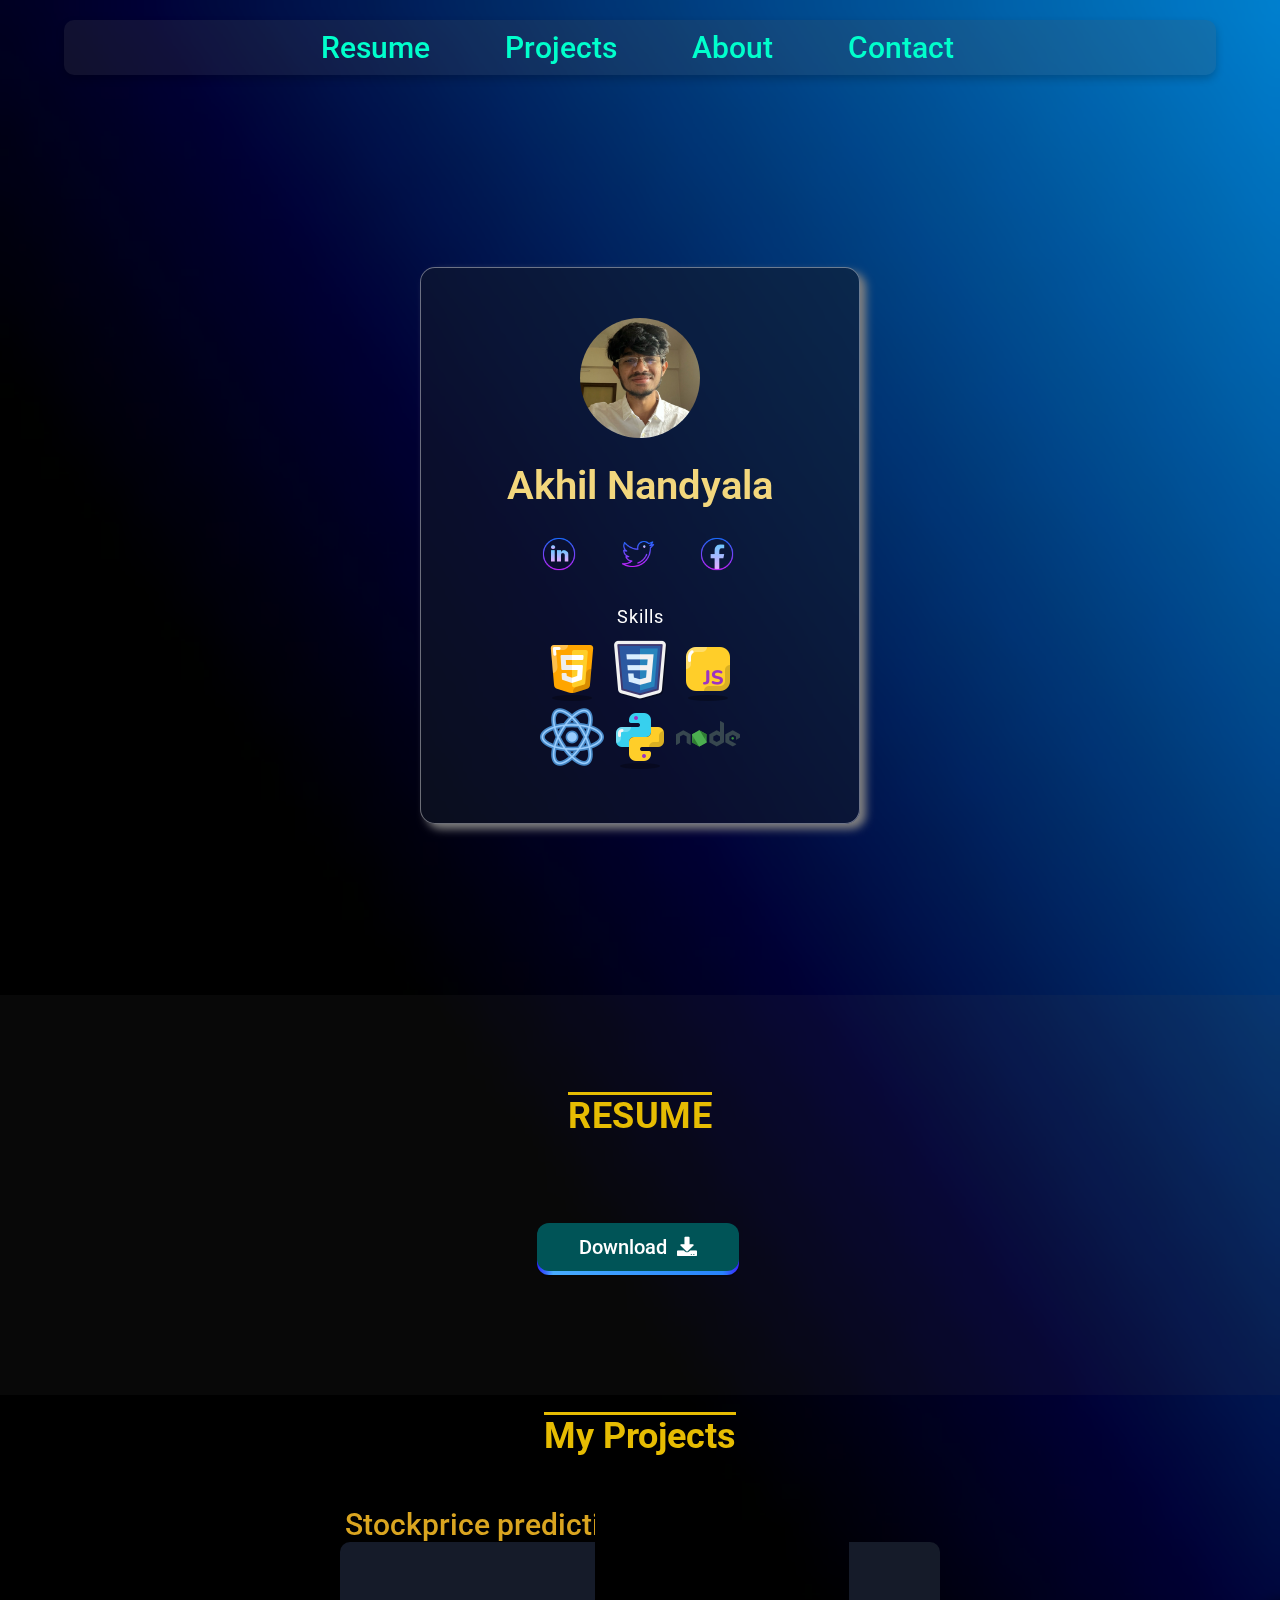
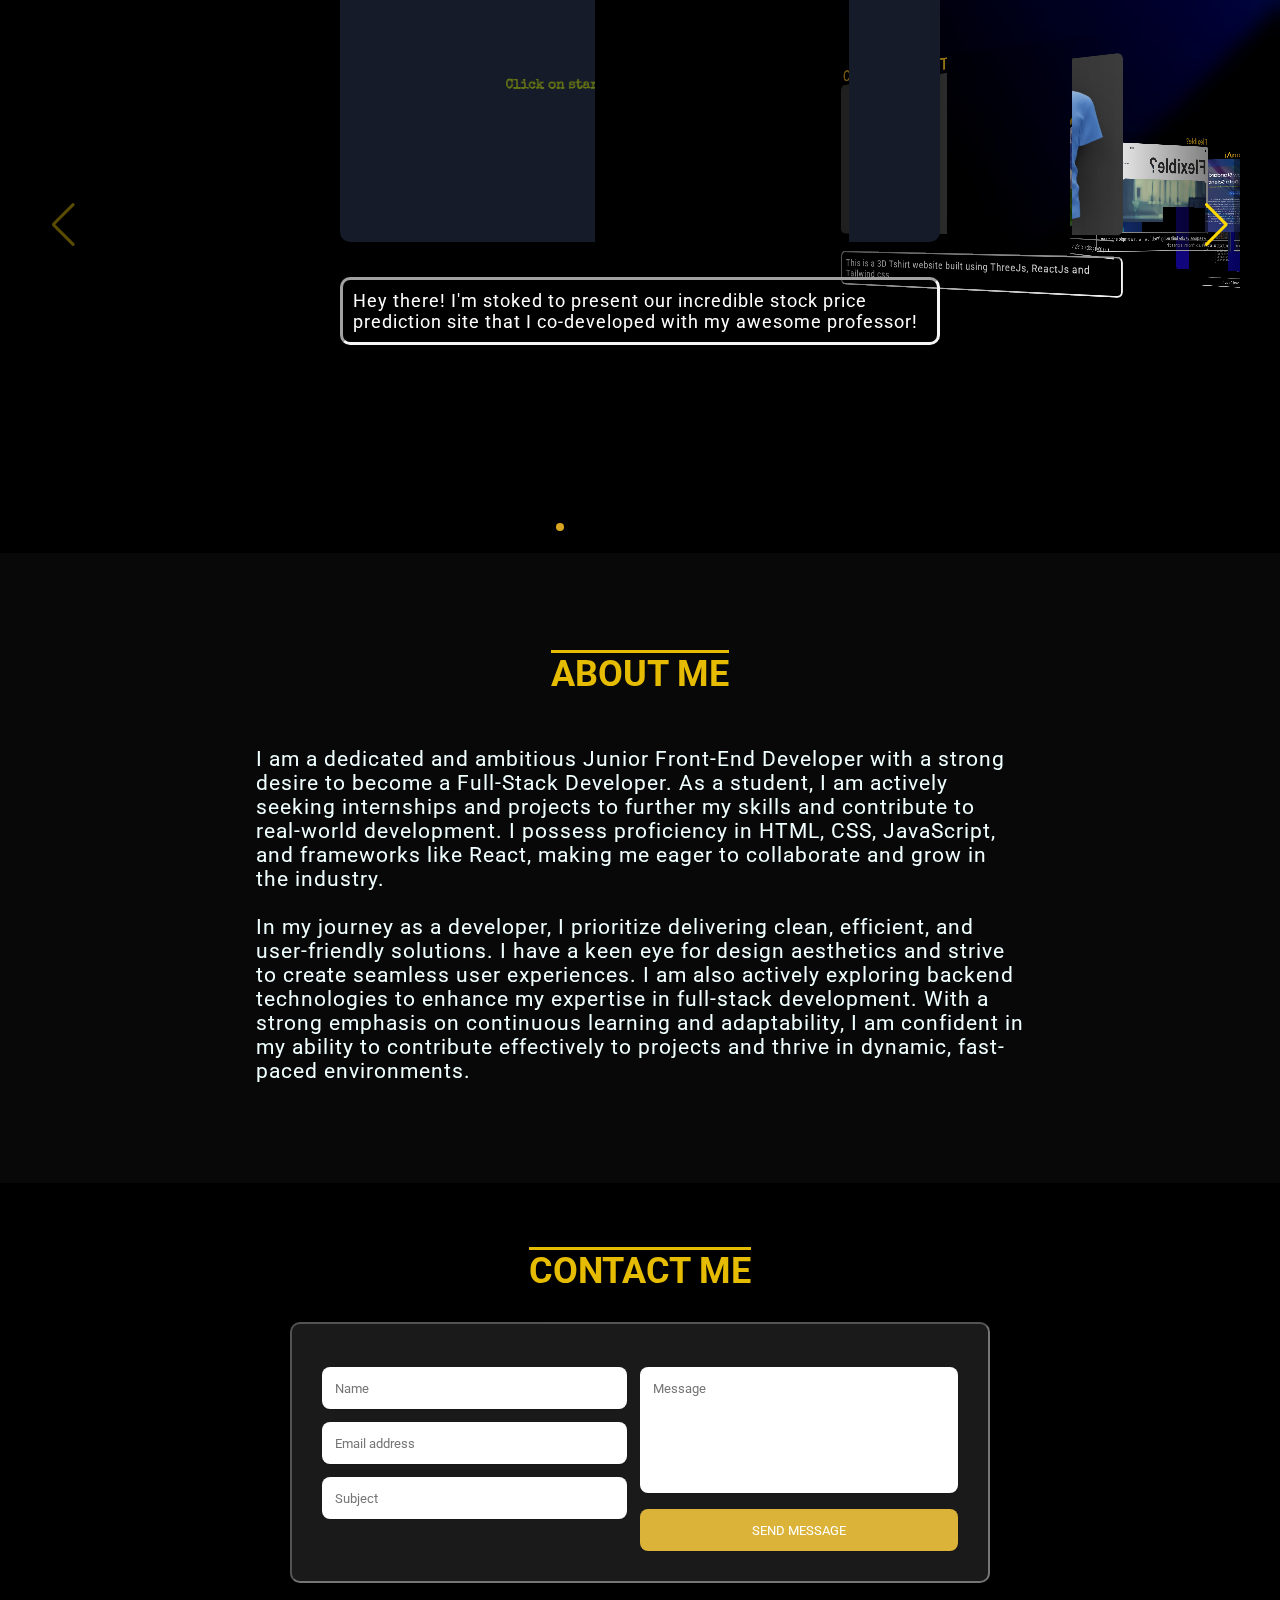
<file: index.html>
<!DOCTYPE html>
<html lang="en">

<head>
  <meta charset="UTF-8" />
  <meta http-equiv="X-UA-Compatible" content="IE=edge" />
  <meta name="viewport" content="width=device-width, initial-scale=1.0" />
  <title>Me</title>
  <link rel="stylesheet" href="prof.css" />
  <link rel="stylesheet" href="https://cdn.jsdelivr.net/npm/swiper@10/swiper-bundle.min.css" />
  <link rel="stylesheet" href="https://cdnjs.cloudflare.com/ajax/libs/font-awesome/5.15.4/css/all.min.css">
</head>

<body>
  <!-- //! navbar -->
  <!-- <header>
    <nav>
      <ul class="nav_links">
        <li><a href="#resume" class="nav-content">Resume</a></li>
        <li><a href="#Projects" class="nav-content">Projects</a></li>
        <li><a href="#About" class="nav-content">About</a></li>
        <li><a class="cta nav-content" href="mailto:nandyala.akhil@hotmail.com">Contact</a></li>
      </ul>
    </nav>
  </header> -->
  <header>
    <nav>
      <div class="nav-toggle" id="nav-toggle">
        <span></span>
        <span></span>
        <span></span>
      </div>
      <ul class="nav_links" id="nav-links">
        <li><a href="#resume" class="nav-content">Resume</a></li>
        <li><a href="#Projects" class="nav-content">Projects</a></li>
        <li><a href="#About" class="nav-content">About</a></li>
        <li><a class="cta nav-content" href="mailto:nandyala.akhil@hotmail.com">Contact</a></li>
      </ul>
    </nav>
  </header>
  <!-- //! my card -->
  <div class="container">
    <div class="card" data-tilt data-tilt-glare data-tilt-max-glare="0.2">
      <img id="my-pic" src="./images/akhil pic for site.jpg" alt="my img" />

      <h2>Akhil Nandyala</h2>
      <p></p>
      <p></p>
      <div class="links">
        <a href="https://www.linkedin.com/in/akhil-nandyala-0242641b1/"><img src="./images/linkdin.png"
            alt="linkedin image" /></a>
        <a href="https://twitter.com/akhifry"><img src="./images/twitter.png" alt="twitter image" /></a>
        <a href="https://www.facebook.com/akhil.nandyala.9/"><img src="./images/facebook.png"
            alt="facebook image" /></a>
      </div>
      <p>Skills</p>
      <div class="skills">
        <img class="html5" src="./images/html.png" alt="" />
        <img class="css3" src="./images/css3.png" alt="" />
        <img class="js" src="./images/js.png" alt="" />
        <br />
        <img class="react" src="./images/react.png" alt="" />
        <img class="python" src="./images/python.png" alt="" />
        <img class="node" src="./images/node.png" alt="" />
      </div>
    </div>
  </div>

  <!-- //! RESUME SECTION -->
  <section id="resume">
    <h1 class="resum" style="font-size: 40px">RESUME</h1>
    <a href=".\My Updated Resume -- latest.pdf" download="Akhil's Resume" class="button-82-pushable">
      <span class="button-82-shadow"></span>
      <span class="button-82-edge"></span>
      <span class="button-82-front text">
        Download &nbsp;<i class="fas fa-download"></i>
      </span>
    </a>
  </section>

  <!-- //! Project section -->
  <h1 class="project-section" id="Projects">My Projects</h1>
  <div class="swiper mySwiper">
    <div class="swiper-wrapper">
      <div class="swiper-slide">
        <a href="https://theakpredct.000webhostapp.com/" target="_blank">Stockprice prediction
          <img src="./images/project one image.png" width="100px" height="300px" /></a>
        <p class="project-text">
          Hey there! I'm stoked to present our incredible stock price
          prediction site that I co-developed with my awesome professor!
        </p>
      </div>

      <div class="swiper-slide">
        <a href="https://aks3dsite.netlify.app/" target="_blank">Customisable 3D Tshirt site
          <img src="./images/3d-tshirt.jpeg" width="100px" height="300px" /></a>
        <p class="project-text">
          This is a 3D Tshirt website built using ThreeJs, ReactJs and Tailwind css.
        </p>
      </div>

      <div class="swiper-slide">
        <a href="https://akswindowsxp.netlify.app/" target="_blank">
          Windows Retro <img src="./images/xp clone pic.jpeg" /></a>
        <p class="project-text">
          A Windows Retro Clone using React js ( in developing phase )
        </p>
      </div>

      <div class="swiper-slide">
        <a href="https://animated-site-c9f746.webflow.io/" target="_blank">
          Flexible? <img src="./images/webflow site - 1.png" /></a>
        <p class="project-text">
          A responsive site built using "Webflow", with a simple and clean UI.
        </p>
      </div>

      <div class="swiper-slide">
        <a href="https://www.datavisionai.in/" target="_blank">
          DataVisionAi <img src="./images/Datavision ss.png" /></a>
        <p class="project-text">
          Built an entire Site for a startup from scratch
        </p>
      </div>

      <div class="swiper-slide">
        <a href="https://akscards.netlify.app/" target="_blank">
          3D cards <img src="./images/steam cards.png" /></a>
        <p class="project-text">The 3D parallax UI card Design.</p>
      </div>

      <div class="swiper-slide">
        <a href="https://akscommerce.netlify.app" target="_blank">
          My commerce <img src="./images/shopping ss.png" /></a>
        <p class="project-text">
          Introducing my sleek mini Ecommerce website powered by React, a
          result of meticulous craftsmanship and collaborative effort.
        </p>
      </div>

      <div class="swiper-slide">
        <a href="https://parallexus.netlify.app/index.html" target="_blank">
          parallexus <img src="./images/parallexus ss.png" /></a>
        <p class="project-text">
          Presenting our dynamic and engaging fun website, a collaborative
          masterpiece meticulously crafted by our talented team. Dive into a
          world of multiple mini-sites, each offering unique and captivating
          experiences that are sure to captivate your imagination.
        </p>
      </div>

      <div class="swiper-slide">
        <a href="https://aksmedapp.netlify.app/" target="_blank">
          Doc chat app <img src="./images/chat app.png" /></a>
        <p class="project-text">
          Made a Full Stack Chat Application using react and node js.
        </p>
      </div>

      <div class="swiper-slide">
        <a href="https://akscalc.netlify.app/" target="_blank">
          Calculator <img src="./images/calcc ss.png" /></a>
        <p class="project-text">A simple calculator!</p>
      </div>

      <div class="swiper-slide">
        <a href="https://akspricetable.netlify.app/" target="_blank">
          Pricing panel UI <img src="./images/price panel.png" /></a>
        <p class="project-text">
          A clean Pricing panel UI, which is responsive in all devices.
        </p>
      </div>
    </div>
    <div class="swiper-pagination"></div>
    <div class="swiper-button-next"></div>
    <div class="swiper-button-prev"></div>
  </div>

  <!--//! ABOUT SECTION -->
  <section id="About">
    <h1>ABOUT ME <br /><br /></h1>
    <p>
      I am a dedicated and ambitious Junior Front-End Developer with a strong
      desire to become a Full-Stack Developer. As a student, I am actively
      seeking internships and projects to further my skills and contribute to
      real-world development. I possess proficiency in HTML, CSS, JavaScript,
      and frameworks like React, making me eager to collaborate and grow in
      the industry. <br /><br />
      In my journey as a developer, I prioritize delivering clean, efficient,
      and user-friendly solutions. I have a keen eye for design aesthetics and
      strive to create seamless user experiences. I am also actively exploring
      backend technologies to enhance my expertise in full-stack development.
      With a strong emphasis on continuous learning and adaptability, I am
      confident in my ability to contribute effectively to projects and thrive
      in dynamic, fast-paced environments.
    </p>
  </section>

  <!--//! CONTACT SECTION -->
  <br /><br /><br />
  <div class="contact-sec">
    <h1>CONTACT ME</h1>
    <form class="cf" method="post" action="https://formsubmit.co/nandyala.akhil@hotmail.com">
      <div class="half left cf">
        <input type="text" id="input-name" name="name" placeholder="Name" />
        <input type="email" id="input-email" name="email" placeholder="Email address" required />
        <input type="text" id="input-subject" placeholder="Subject" />
      </div>
      <div class="half right cf">
        <textarea name="message" id="input-message" placeholder="Message"></textarea>
      </div>
      <input type="submit" value="SEND MESSAGE" id="input-submit" />
      <input type="hidden" name="_template" value="box" />
      <input type="hidden" name="_subject" value="New submission!" />
      <input type="hidden" name="_autoresponse" value="Thank you for your response, i will get back to you asap :D" />
    </form>
  </div>
  <ul class="circles">
    <li></li>
    <li></li>
    <li></li>
    <li></li>
    <li></li>
    <li></li>
    <li></li>
    <li></li>
    <li></li>
    <li></li>
  </ul>
  <!-- <a href="linkdin.png" download="pic">download?</a> -->
</body>
<script src="prof.js"></script>
<script type="text/javascript" src="vanilla-tilt.js"></script>
<script>
  function isMobileDevice() {
    return (
      /Mobi/i.test(navigator.userAgent) ||
      /Android/i.test(navigator.userAgent)
    );
  }

  // Check if it's not a mobile device before initializing the tilt effect
  if (!isMobileDevice()) {
    VanillaTilt.init(document.querySelector(".card"), {
      max: 25,
      speed: 400,
    });
  } else {
    // Deactivate tilt effect on mobile devices by destroying the instance
    const cardElement = document.querySelector(".card");
    const tiltInstance = VanillaTilt.getInstance(cardElement);
    if (tiltInstance) {
      tiltInstance.destroy();
    }
  }
</script>
<script src="https://code.jquery.com/jquery-3.6.3.js" integrity="sha256-nQLuAZGRRcILA+6dMBOvcRh5Pe310sBpanc6+QBmyVM="
  crossorigin="anonymous"></script>
<script src="https://ajax.googleapis.com/ajax/libs/jquery/2.1.1/jquery.min.js"></script>
<script src="https://code.jquery.com/jquery-3.6.4.js" integrity="sha256-a9jBBRygX1Bh5lt8GZjXDzyOB+bWve9EiO7tROUtj/E="
  crossorigin="anonymous"></script>
<script src="https://cdn.jsdelivr.net/npm/swiper@10/swiper-bundle.min.js"></script>
<script src="prof.js"></script>

<!-- Initialize Swiper -->
<script>
  var swiper = new Swiper(".mySwiper", {
    effect: "coverflow",
    grabCursor: true,
    centeredSlides: true,
    slidesPerView: "2",
    coverflowEffect: {
      rotate: 50,
      stretch: 0,
      depth: 1000,
      modifier: 1,
      slideShadows: true,
    },
    pagination: {
      el: ".swiper-pagination",
    },
    navigation: {
      nextEl: ".swiper-button-next",
      prevEl: ".swiper-button-prev",
    },
  });
</script>

</html>
</file>
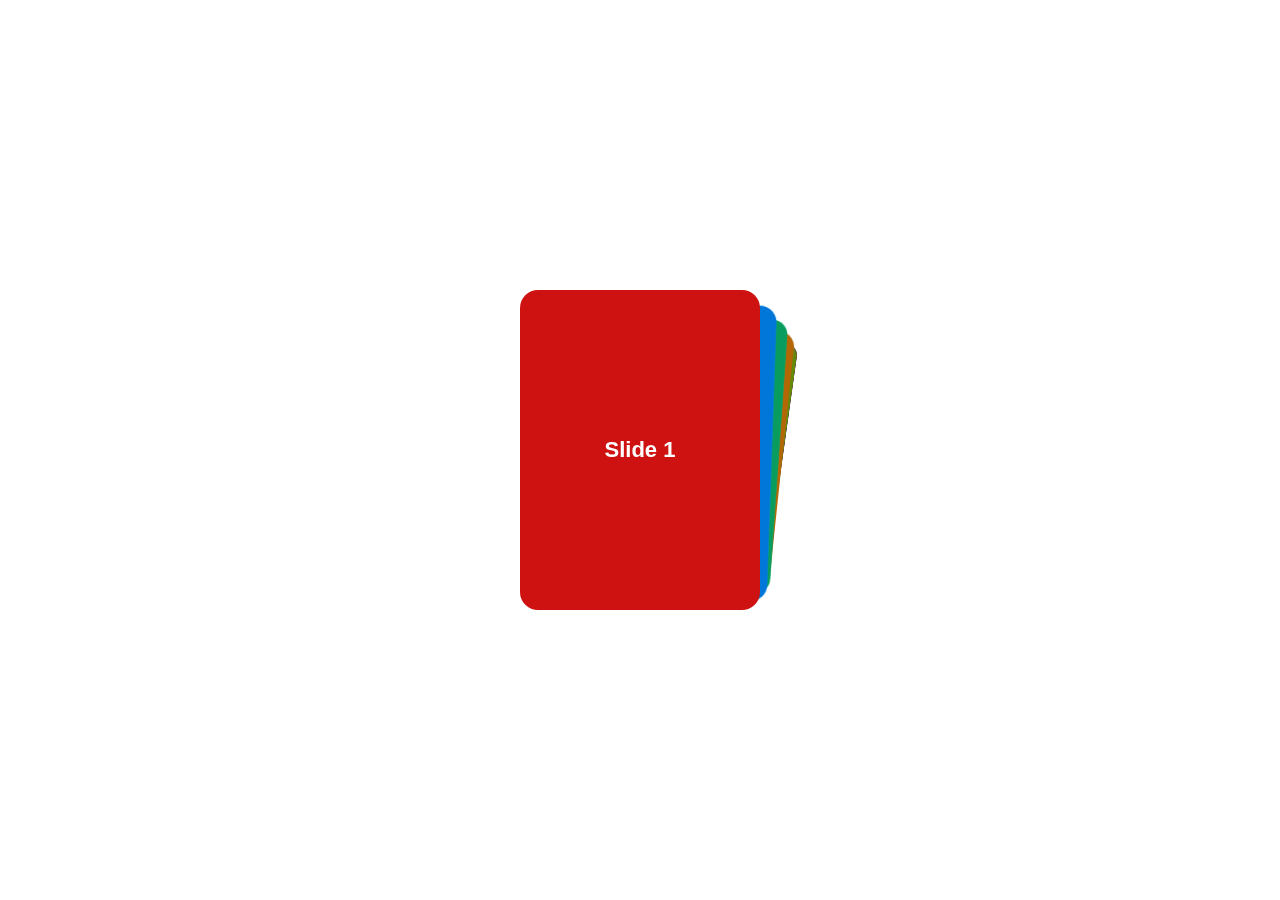
<file: trial.html>
<!DOCTYPE html>
<html lang="en">

<!-- ONE CAROUSEL TYPE -->

<head>
    <meta charset="utf-8" />
    <title>Swiper demo</title>
    <meta name="viewport" content="width=device-width, initial-scale=1, minimum-scale=1, maximum-scale=1" />
    <!-- Link Swiper's CSS -->
    <link rel="stylesheet" href="https://cdn.jsdelivr.net/npm/swiper@10/swiper-bundle.min.css" />

    <!-- Demo styles -->
    <style>
        html,
        body {
            position: relative;
            height: 100%;
        }

        body {
            background: #eee;
            font-family: Helvetica Neue, Helvetica, Arial, sans-serif;
            font-size: 14px;
            color: #000;
            margin: 0;
            padding: 0;
        }

        body {
            background: #fff;
            font-family: Helvetica Neue, Helvetica, Arial, sans-serif;
            font-size: 14px;
            color: #000;
            margin: 0;
            padding: 0;
        }

        html,
        body {
            position: relative;
            height: 100%;
        }

        body {
            display: flex;
            justify-content: center;
            align-items: center;
        }

        .swiper {
            width: 240px;
            height: 320px;
        }

        .swiper-slide {
            display: flex;
            align-items: center;
            justify-content: center;
            border-radius: 18px;
            font-size: 22px;
            font-weight: bold;
            color: #fff;
        }

        .swiper-slide:nth-child(1n) {
            background-color: rgb(206, 17, 17);
        }

        .swiper-slide:nth-child(2n) {
            background-color: rgb(0, 140, 255);
        }

        .swiper-slide:nth-child(3n) {
            background-color: rgb(10, 184, 111);
        }

        .swiper-slide:nth-child(4n) {
            background-color: rgb(211, 122, 7);
        }

        .swiper-slide:nth-child(5n) {
            background-color: rgb(118, 163, 12);
        }

        .swiper-slide:nth-child(6n) {
            background-color: rgb(180, 10, 47);
        }

        .swiper-slide:nth-child(7n) {
            background-color: rgb(35, 99, 19);
        }

        .swiper-slide:nth-child(8n) {
            background-color: rgb(0, 68, 255);
        }

        .swiper-slide:nth-child(9n) {
            background-color: rgb(218, 12, 218);
        }

        .swiper-slide:nth-child(10n) {
            background-color: rgb(54, 94, 77);
        }
    </style>
</head>

<body>
    <!-- Swiper -->

    <div class="swiper mySwiper">
        <div class="swiper-wrapper">
            <div class="swiper-slide">Slide 1</div>
            <div class="swiper-slide">Slide 2</div>
            <div class="swiper-slide">Slide 3</div>
            <div class="swiper-slide">Slide 4</div>
            <div class="swiper-slide">Slide 5</div>
            <div class="swiper-slide">Slide 6</div>
            <div class="swiper-slide">Slide 7</div>
            <div class="swiper-slide">Slide 8</div>
            <div class="swiper-slide">Slide 9</div>
        </div>
    </div>

    <!-- Swiper JS -->
    <script src="https://cdn.jsdelivr.net/npm/swiper@10/swiper-bundle.min.js"></script>

    <!-- Initialize Swiper -->
    <script>
        var swiper = new Swiper(".mySwiper", {
            effect: "cards",
            grabCursor: true,
        });
    </script>
</body>

</html>
</file>
<file: prof.css>
@import url("https://fonts.googleapis.com/css2?family=Roboto:ital,wght@0,100;0,300;0,400;1,100;1,300&display=swap");
@import url("https://fonts.googleapis.com/css2?family=Orbitron:wght@400;700&display=swap");

html {
  scroll-behavior: smooth;
  position: relative;
}

body {
  background-image: url(bg-eight-smol.jpg);
  background-repeat: no-repeat;
  background-size: cover;
  width: 100%;
  scroll-behavior: smooth;

  background-color: rgba(83, 83, 83, 0.1);
  backdrop-filter: blur(9px);
  -webkit-backdrop-filter: blur(8px);
  border: none;
}
/* body {
  background: linear-gradient(135deg, #3a2052, #302b63, #24243e);
  background-repeat: no-repeat;
  background-size: cover;
  width: 100%;
  scroll-behavior: smooth;
  background-color: rgba(83, 83, 83, 0.1);
  backdrop-filter: blur(9px);
  -webkit-backdrop-filter: blur(8px);
  border: none;
} */

* {
  margin: 0;
  padding: 0;
  box-sizing: border-box;
  font-family: "Roboto", sans-serif;
}

.container {
  width: 100%;
  height: 100vh;
  display: flex;
  align-items: center;
  justify-content: center;
  /* background-image: url("portfolio\ bg.jpg"); */
  background-attachment: fixed;
}

#my-pic {
  border-radius: 50%;
  height: 120px;
}

.card {
  width: 90%;
  max-width: 440px;
  color: #fff;
  text-align: center;
  padding: 50px 35px;
  border: 1px solid rgba(255, 255, 255, 0.4);
  background-color: rgba(255, 255, 255, 0.1);
  backdrop-filter: blur(9px);
  -webkit-backdrop-filter: blur(8px);
  box-shadow: 6px 5px 8px gray;
  border-radius: 15px;
  max-height: 82vh;

  backdrop-filter: blur(7px) saturate(200%);
  -webkit-backdrop-filter: blur(7px) saturate(200%);
  background-color: rgba(17, 25, 40, 0.57);
}
@media (max-width: 765px) {
  .card {
    max-height: 75vh;
  }
}
@media (max-width: 375px) {
  .card {
    height: 80vh;
  }
  .card h2 {
    font-size: 20px;
  }
}
.card h2 {
  font-size: 40px;
  font-weight: 600;
  margin-top: 20px;
}
.card p {
  font-size: 18px;
  margin: 10px auto;
  max-width: 330px;
}
.card .links img {
  width: 40px;
  height: 40px;
  margin: 15px 10px;
}
.card .links img:hover {
  background: transparent;
  transform: scale(1.5);
  transition: 0.5s;
}
.card h2 {
  color: rgb(243, 215, 125);
}
.card p:hover {
  color: rgb(236, 204, 96);
  transition: 0.5s;
  transform: scale(1.2);
}
.html5:hover {
  transform: scale(1.3);
  transition: 0.5s;
}
.css3:hover {
  transform: scale(1.3);
  transition: 0.5s;
}
.python:hover {
  transform: scale(1.3);
  transition: 0.5s;
}
.js:hover {
  transform: scale(1.3);
  transition: 0.5s;
}
.react:hover {
  transform: scale(1.3);
  transition: 0.5s;
}
.node:hover {
  transform: scale(1.3);
  transition: 0.5s;
}

/* //!! NAVBAR */
li,
a,
button {
  font-weight: 500;
  font-size: 30px;
  color: #ffffff;
  text-decoration: none;
}
header {
  display: flex;
  justify-content: space-between;
  align-items: center;
  padding: 20px 5%;
  border-radius: 10px;
}
/* this plays the main role */
/* nav {
  padding: 10px 20px;
  box-shadow: 0 4px 8px rgba(0, 0, 0, 0.2);
  position: relative;
  z-index: 1;
  width: 100%;
  text-align: center;
  border-radius: 10px;

  background-color: rgba(83, 83, 83, 0.2);
  backdrop-filter: blur(9px);
  -webkit-backdrop-filter: blur(8px);
  border: none;
}

nav::before {
  content: "";
  position: absolute;
  top: 0;
  left: 0;
  right: 0;
  bottom: 0;
  z-index: -1;
  border-radius: 10px;
}

.nav_links {
  list-style: none;
  margin: 0;
  padding: 0;
  display: flex;
  justify-content: center;
  gap: 20px;
}

.nav_links li {
  display: inline;
}

nav .nav-content {
  position: relative;
  color: #00ffcc;
  text-decoration: none;
  padding: 10px 20px;
  transition: color 0.3s ease, text-shadow 0.3s ease;
}

nav .nav-content::before {
  content: "";
  position: absolute;
  top: 0;
  left: 50%;
  width: 0;
  height: 2px;
  background-color: #ff00ff;
  transition: width 0.3s ease, left 0.3s ease;
}

nav .nav-content:hover::before,
nav .nav-content.active::before {
  width: 100%;
  left: 0;
}

nav .nav-content:hover {
  color: #ff00ff;
  text-shadow: 0 0 8px #ff00ff, 0 0 34px #ff00ff;
}

nav .nav-content.active {
  color: #ff00ff;
  text-shadow: 0 0 8px #ff00ff, 0 0 16px #ff00ff;
  border-bottom: 2px solid #ff00ff;
} */

/* nav {
  padding: 10px 20px;
  box-shadow: 0 4px 8px rgba(0, 0, 0, 0.2);
  position: sticky !important;
  z-index: 1;
  top: 0;
  width: 100%;
  text-align: center;
  border-radius: 10px;
  background-color: rgba(83, 83, 83, 0.2);
  backdrop-filter: blur(9px);
  -webkit-backdrop-filter: blur(8px);
  border: none;
}
nav::before {
  content: "";
  position: absolute;
  top: 0;
  left: 0;
  right: 0;
  bottom: 0;
  z-index: -1;
  border-radius: 10px;
}
.nav_links {
  list-style: none;
  margin: 0;
  padding: 0;
  display: flex;
  justify-content: center;
  gap: 20px;
}
.nav_links li {
  display: inline;
}
nav .nav-content {
  position: relative;
  color: #00ffcc;
  text-decoration: none;
  padding: 10px 20px;
  transition: color 0.3s ease, text-shadow 0.3s ease;
}
nav .nav-content::before {
  content: "";
  position: absolute;
  top: 0;
  left: 50%;
  width: 0;
  height: 2px;
  background-color: #ff00ff;
  transition: width 0.3s ease, left 0.3s ease;
}
nav .nav-content:hover::before,
nav .nav-content.active::before {
  width: 100%;
  left: 0;
}
nav .nav-content:hover {
  color: #ff00ff;
  text-shadow: 0 0 8px #ff00ff, 0 0 34px #ff00ff;
}
nav .nav-content.active {
  color: #ff00ff;
  text-shadow: 0 0 8px #ff00ff, 0 0 16px #ff00ff;
  border-bottom: 2px solid #ff00ff;
}
.nav-toggle {
  display: none;
  flex-direction: column;
  cursor: pointer;
}
.nav-toggle span {
  width: 25px;
  height: 3px;
  background-color: #00ffcc;
  margin: 3px 0;
  transition: 0.3s;
}
@media (max-width: 768px) {
  nav {
    position: relative;
  }
  .nav-toggle {
    display: flex;
  }
  .nav_links {
    display: none;
    flex-direction: column;
    width: 100%;
    position: absolute;
    top: 50px;
    left: 0;
    background-color: rgba(83, 83, 83, 0.9);
    backdrop-filter: blur(9px);
    border-radius: 0 0 10px 10px;
  }
  .nav_links.active {
    display: flex;
  }
  .nav_links li {
    margin: 10px 0;
  }
  nav .nav-content {
    padding: 15px 20px;
  }
} */

nav {
  padding: 10px 20px;
  box-shadow: 0 4px 8px rgba(0, 0, 0, 0.2);
  position: sticky;
  top: 0;
  z-index: 1000;
  width: 100%;
  text-align: center;
  background-color: rgba(83, 83, 83, 0.2);
  backdrop-filter: blur(9px);
  -webkit-backdrop-filter: blur(8px);
  border-radius: 10px;
}

.nav_links {
  list-style: none;
  margin: 0;
  padding: 0;
  display: flex;
  justify-content: center;
  gap: 20px;
}

.nav_links li {
  display: inline;
}

.nav-content {
  position: relative;
  color: #00ffcc;
  text-decoration: none;
  padding: 10px 20px;
  transition: color 0.3s ease, text-shadow 0.3s ease;
}

.nav-content::before {
  content: "";
  position: absolute;
  top: 0;
  left: 50%;
  width: 0;
  height: 2px;
  background-color: #ff00ff;
  transition: width 0.3s ease, left 0.3s ease;
}

.nav-content:hover::before,
.nav-content.active::before {
  width: 100%;
  left: 0;
}

.nav-content:hover {
  color: #ff00ff;
  text-shadow: 0 0 8px #ff00ff, 0 0 34px #ff00ff;
}

.nav-content.active {
  color: #ff00ff;
  text-shadow: 0 0 8px #ff00ff, 0 0 16px #ff00ff;
  border-bottom: 2px solid #ff00ff;
}

/* Toggle button styles */
.nav-toggle {
  display: none;
  flex-direction: column;
  justify-content: center;
  align-items: center;
  cursor: pointer;
  width: 30px;
  height: 30px;
  position: relative;
}

.nav-toggle span {
  width: 25px;
  height: 3px;
  background-color: #00ffcc;
  margin: 3px 0;
  transition: all 0.3s ease;
}

.nav-toggle.active span:nth-child(1) {
  transform: translateY(11px) rotate(50deg);
}

.nav-toggle.active span:nth-child(2) {
  opacity: 0;
}

.nav-toggle.active span:nth-child(3) {
  transform: translateY(-6px) rotate(-50deg);
}

@media (max-width: 768px) {
  .nav-toggle {
    display: flex;
  }

  .nav_links {
    display: none;
    flex-direction: column;
    width: 100%;
    position: absolute;
    top: 100%;
    left: 0;
    background-color: rgba(83, 83, 83, 0.9);
    backdrop-filter: blur(9px);
    border-radius: 0 0 10px 10px;
  }

  .nav_links.active {
    display: flex;
  }

  .nav_links li {
    margin: 10px 0;
  }

  .nav-content {
    padding: 15px 20px;
  }
}

/* Animation for the overline */
@keyframes overlineAnimation {
  0% {
    width: 0;
    left: 50%;
  }
  50% {
    width: 100%;
    left: 0;
  }
  100% {
    width: 100%;
    left: 0;
  }
}

nav .nav-content:hover::before {
  animation: overlineAnimation 0.6s forwards;
}

/* //? PREV NAVBAR CODE */
/* .nav_links {
  list-style-type: none;
  margin: 0;
  padding: 0;
  display: flex;
  justify-content: center;
}

.nav_links li {
  margin: 0 10px;
  transform: translateY(0);
  transition: transform 0.3s ease-in-out;
}

.nav_links li a {
  color: #fff;
  text-decoration: none;
  padding: 10px 15px;
  border-radius: 5px;
  background: linear-gradient(to right, transparent, transparent);
  background-clip: text;
  -webkit-background-clip: text;
  transition: color 0.3s ease-in-out;
}

.nav_links li a:hover {
  color: #ffc0cb;
}

.nav_links li:hover {
  transform: translateY(-3px);
}

.nav_links li a.active {
  color: #ffc0cb;
} */

/* Responsive Styles */
@media (max-width: 768px) {
  .nav_links {
    flex-direction: column;
    align-items: center;
  }

  .nav_links li {
    margin: 5px 0;
  }
}
a {
  /* border: transparent; */
  margin-left: 5px;
  margin-right: 10px;
  border-radius: 10px;
  /* border: 2px inset white; */
}
/* nav {
  padding: 20px;
  border-radius: 15px;
} */

/* NEW BUTTON -- gradient button */

/* SCROLLBAR */
::-webkit-scrollbar {
  width: 8px;
}
::-webkit-scrollbar-track {
  background: #d1e5ff;
}
::-webkit-scrollbar-thumb {
  background: linear-gradient(cyan, purple, pink);
}

h2 {
  color: #ffffff;
}

/* PROJECT SECTIONS */
section {
  position: relative;
  display: flex;
  flex-direction: column;
  align-items: center;
  color: azure;
  padding: 100px 20vw;
  min-height: 400px;
  /* margin: 50px; */
  /* border-radius: 10px; */
  margin-bottom: 10px;
  /* margin-top: 50px; */
}

#resume {
  background-color: rgba(83, 83, 83, 0.1);
  backdrop-filter: blur(9px);
  -webkit-backdrop-filter: blur(8px);
  border: none;
}
.resum {
  padding-bottom: 10vh;
  font-size: 40px;
  letter-spacing: 0.5px;
}
.miniproj {
  font-size: 2em;
  letter-spacing: 0.5px;
}

#About {
  background-color: rgba(83, 83, 83, 0.1);
  backdrop-filter: blur(9px);
  -webkit-backdrop-filter: blur(8px);
  border: none;
  margin-top: 10px;
}

/* CONTACT SECTION */
@import url(https://fonts.googleapis.com/css?family=Merriweather);
/* *,
*:before,
*:after {
  -moz-box-sizing: border-box;
  -webkit-box-sizing: border-box;
  box-sizing: border-box;
} */

h1 {
  text-align: center;
  color: #e6bc02 !important;
  padding-bottom: 10px;
  font-size: 36px !important;
  text-decoration: overline;
  /* text-decoration: underline; */
}

form {
  max-width: 700px;
  text-align: center;
  margin: 20px auto;
  border: 2px inset rgba(255, 255, 255, 0.4);
  border-radius: 10px;
  background-color: rgba(255, 255, 255, 0.1);
  backdrop-filter: blur(9px);
  -webkit-backdrop-filter: blur(8px);
  padding: 30px;
}
form input,
form textarea {
  border: 0;
  outline: 0;
  padding: 1em;
  -moz-border-radius: 8px;
  -webkit-border-radius: 8px;
  border-radius: 8px;
  display: block;
  width: 100%;
  margin-top: 1em;
  -moz-box-shadow: 0 1px 1px rgba(0, 0, 0, 0.1);
  -webkit-box-shadow: 0 1px 1px rgba(0, 0, 0, 0.1);
  box-shadow: 0 1px 1px rgba(0, 0, 0, 0.1);
  resize: none;
}
form input:focus,
form textarea:focus {
  -moz-box-shadow: 0 0px 2px #e74c3c !important;
  -webkit-box-shadow: 0 0px 2px #e74c3c !important;
  box-shadow: 0 0px 2px #e74c3c !important;
}
form #input-submit {
  color: white;
  background: rgb(219, 179, 57);
  cursor: pointer;
  width: 50%;
}
form #input-submit:hover {
  -moz-box-shadow: 0 1px 1px 1px rgba(170, 170, 170, 0.6);
  -webkit-box-shadow: 0 1px 1px 1px rgba(170, 170, 170, 0.6);
  box-shadow: 0 1px 1px 1px rgba(170, 170, 170, 0.6);
  transition: 0.5s;
}
form textarea {
  height: 126px;
  overflow: hidden;
  /* border: 3px inset rgb(158, 137, 15); */
}

.half {
  float: left;
  width: 48%;
  margin-bottom: 1em;
}

.right {
  width: 50%;
}

.left {
  margin-right: 2%;
}

@media (max-width: 480px) {
  .half {
    width: 100%;
    float: none;
    margin-bottom: 0;
  }
}
/* Clearfix */
.cf:before,
.cf:after {
  content: " ";
  /* 1 */
  display: table;
  /* 2 */
}

.cf:after {
  clear: both;
}

.tile:hover span {
  opacity: 1;
  transform: translateY(0px);
}

.dots span:nth-child(1) {
  transition-delay: 0.05s;
}
.dots span:nth-child(2) {
  transition-delay: 0.1s;
}
.dots span:nth-child(3) {
  transition-delay: 0.15s;
}

/* @media (max-width: 1000px) {
  .wrap {
    flex-direction: column;
    width: 400px;
  }
} */

/* ANIMATION */
.circles {
  position: absolute;
  top: 0;
  left: 0;
  width: 100%;
  height: 100%;
  overflow: hidden;
  z-index: -1;
}

.circles li {
  position: absolute;
  display: block;
  list-style: none;
  width: 20px;
  height: 20px;
  background: rgba(255, 255, 255, 0.5);
  animation: animate 25s ease-in-out infinite;
  bottom: -150px;
}

.circles li:nth-child(1) {
  left: 25%;
  width: 80px;
  height: 80px;
  animation-delay: 0s;
}

.circles li:nth-child(2) {
  left: 10%;
  width: 20px;
  height: 20px;
  animation-delay: 2s;
  animation-duration: 10s;
}

.circles li:nth-child(3) {
  left: 70%;
  width: 20px;
  height: 20px;
  animation-delay: 4s;
}

.circles li:nth-child(4) {
  left: 40%;
  width: 50px;
  height: 60px;
  animation-delay: 0s;
  animation-duration: 8s;
}

.circles li:nth-child(5) {
  left: 65%;
  width: 20px;
  height: 20px;
  animation-delay: 0s;
}

.circles li:nth-child(6) {
  left: 80%;
  width: 110px;
  height: 110px;
  animation-delay: 3s;
}

.circles li:nth-child(7) {
  left: 35%;
  width: 100px;
  height: 150px;
  animation-delay: 7s;
}
.circles li:nth-child(8) {
  left: 60%;
  width: 80px;
  height: 60px;
  animation-delay: 9s;
}
.circles li:nth-child(9) {
  left: 45%;
  width: 70px;
  height: 65px;
  animation-delay: 3s;
}
.circles li:nth-child(10) {
  left: 55%;
  width: 55px;
  height: 60px;
  animation-delay: 7s;
}

@keyframes animate {
  0% {
    transform: translateY(0) rotate(0deg);
    opacity: 1;
    border-radius: 5px;
    background-color: rgb(0, 0, 0);
  }
  50% {
    transform: translateY(0) rotate(65deg) scale(1.5);
    opacity: 1;
    border-radius: 10px;
    background-color: rgb(236, 204, 96);
    opacity: 80%;
  }
  100% {
    transform: translateY(-1000px) rotate(720deg);
    opacity: 0;
    border-radius: 50%;
    background-color: rgb(236, 204, 96);
  }
}

/* .imageee{
  display:none;
  
}
.resum:hover + .imageee{
  display: flex;
}
.resum-img{
  display: flex;
  align-items: center;
  justify-content: center;
  width: 650px;
  height: 800px;
  margin-left: 30%;
  border-radius: 10px;
  margin-bottom: 10px;
  border: 4px inset rgb(197, 184, 4);
}
.imageee{
  transition: 1s;
} */

.down {
  background-image: linear-gradient(
    to right,
    #003973 0%,
    #e5e5be 51%,
    #8f8106 100%
  );
  margin: 10px;
  padding: 9px 24px;
  text-align: center;
  transition: 0.5s;
  background-size: 200% auto;
  color: white;
  box-shadow: 0 0 10px #b69b03;
  border-radius: 10px;
  display: block;
  border: transparent;
  cursor: pointer;
  /* width: 150px; */
}

.down:hover {
  background-position: right center;
}

p {
  letter-spacing: 1px;
  font-size: 1.3em;
}

/* carousel */
.swiper {
  max-width: 1200px;
  /* width: 100%; */
  padding-top: 50px;
  padding-bottom: 50px;
}

.swiper-slide {
  background-position: center;
  background-size: cover;
  width: 300px;
  height: 300px;
}

.swiper-slide img {
  display: block;
  width: 100%;
  border-radius: 10px;
  object-fit: cover;
}
.swiper-slide img:hover {
  transition: 0.5s;
  scale: 0.9;
}

.project-section {
  margin-top: 20px;
  text-align: center;
  margin-bottom: 40px;
  color: goldenrod;
  font-size: 40px;
}
.project-text {
  color: white;
  border-radius: 10px;
  padding: 10px;
  border: 3px inset whitesmoke;
  font-size: 18px;
}
.project-text:hover {
  transition: 0.2s ease-in;
  color: goldenrod;
}
.swiper-button-next {
  color: gold !important;
}
.swiper-button-next:hover {
  scale: 0.8;
  transition: 0.2s;
}
.swiper-button-prev {
  color: gold !important;
}
.swiper-button-prev:hover {
  scale: 0.8;
  transition: 0.2s;
}
.swiper-slide a {
  color: goldenrod;
}
@media (max-width: 767px) {
  .card[data-tilt] {
    transform: none !important;
  }
  .swiper-slide a {
    font-size: 20px;
  }
  .project-text {
    font-size: 14px;
  }
  body {
    background-attachment: scroll;
    background-size: cover;
  }
  #About p {
    font-size: 16px;
    color: whitesmoke !important;
  }
}
.swiper-pagination-bullet-active {
  background-color: goldenrod !important;
}

/* //** DOWNLOAD BUTTON */

.button-82-pushable {
  position: relative;
  border: none;
  background: transparent;
  padding: 0;
  cursor: pointer;
  outline-offset: 4px;
  transition: filter 250ms;
  user-select: none;
  -webkit-user-select: none;
  touch-action: manipulation;
  display: inline-block;
}

.button-82-shadow {
  position: absolute;
  top: 0;
  left: 0;
  width: 100%;
  height: 100%;
  border-radius: 12px;
  background: hsl(0deg 0% 0% / 0.25);
  will-change: transform;
  transform: translateY(2px);
  transition: transform 600ms cubic-bezier(0.3, 0.7, 0.4, 1);
}

.button-82-edge {
  position: absolute;
  top: 0;
  left: 0;
  width: 100%;
  height: 100%;
  border-radius: 12px;
  background: linear-gradient(
    to left,
    hsl(246, 100%, 57%) 0%,
    hsl(214, 97%, 57%) 8%,
    hsl(207, 100%, 64%) 92%,
    hsl(241, 100%, 57%) 100%
  );
}

.button-82-front {
  display: block;
  position: relative;
  padding: 12px 27px;
  border-radius: 12px;
  font-size: 1.1rem;
  color: white;
  background: hsl(182, 100%, 17%);
  will-change: transform;
  transform: translateY(-4px);
  transition: transform 600ms cubic-bezier(0.3, 0.7, 0.4, 1);
}

@media (min-width: 768px) {
  .button-82-front {
    font-size: 1.25rem;
    padding: 12px 42px;
  }
}

.button-82-pushable:hover {
  filter: brightness(110%);
  -webkit-filter: brightness(110%);
}

.button-82-pushable:hover .button-82-front {
  transform: translateY(-6px);
  transition: transform 250ms cubic-bezier(0.3, 0.7, 0.4, 1.5);
}

.button-82-pushable:active .button-82-front {
  transform: translateY(-2px);
  transition: transform 34ms;
}

.button-82-pushable:hover .button-82-shadow {
  transform: translateY(4px);
  transition: transform 250ms cubic-bezier(0.3, 0.7, 0.4, 1.5);
}

.button-82-pushable:active .button-82-shadow {
  transform: translateY(1px);
  transition: transform 34ms;
}

.button-82-pushable:focus:not(:focus-visible) {
  outline: none;
}

/* //** CONTACT BUTTON */
.button-30 {
  align-items: center;
  appearance: none;
  background-color: #fcfcfd;
  border-radius: 4px;
  border-width: 0;
  box-shadow: rgba(45, 35, 66, 0.4) 0 2px 4px,
    rgba(45, 35, 66, 0.3) 0 7px 13px -3px, #d6d6e7 0 -3px 0 inset;
  box-sizing: border-box;
  color: #36395a;
  cursor: pointer;
  display: inline-flex;
  font-family: "JetBrains Mono", monospace;
  height: 48px;
  justify-content: center;
  line-height: 1;
  list-style: none;
  overflow: hidden;
  padding-left: 18px;
  padding-right: 18px;
  position: relative;
  text-align: left;
  text-decoration: none;
  transition: box-shadow 0.15s, transform 0.15s;
  user-select: none;
  -webkit-user-select: none;
  touch-action: manipulation;
  white-space: nowrap;
  will-change: box-shadow, transform;
  font-size: 18px;
  float: right;
}

.button-30:focus {
  box-shadow: #d6d6e7 0 0 0 1.5px inset, rgba(45, 35, 66, 0.4) 0 2px 4px,
    rgba(45, 35, 66, 0.3) 0 7px 13px -3px, #d6d6e7 0 -3px 0 inset;
}

.button-30:hover {
  box-shadow: rgba(45, 35, 66, 0.4) 0 4px 8px,
    rgba(45, 35, 66, 0.3) 0 7px 13px -3px, #d6d6e7 0 -3px 0 inset;
  transform: translateY(-3px);
}

.button-30:active {
  box-shadow: #d6d6e7 0 3px 7px inset;
  transform: translateY(2px);
}
.button-30::before {
  content: "";
  position: absolute;
  top: 0;
  left: -100%;
  width: 100%;
  height: 100%;
  background-color: #ff00ff;
  transition: all 0.3s ease;
  z-index: -1;
}

.button-30:hover::before {
  left: 0;
}
</file>
